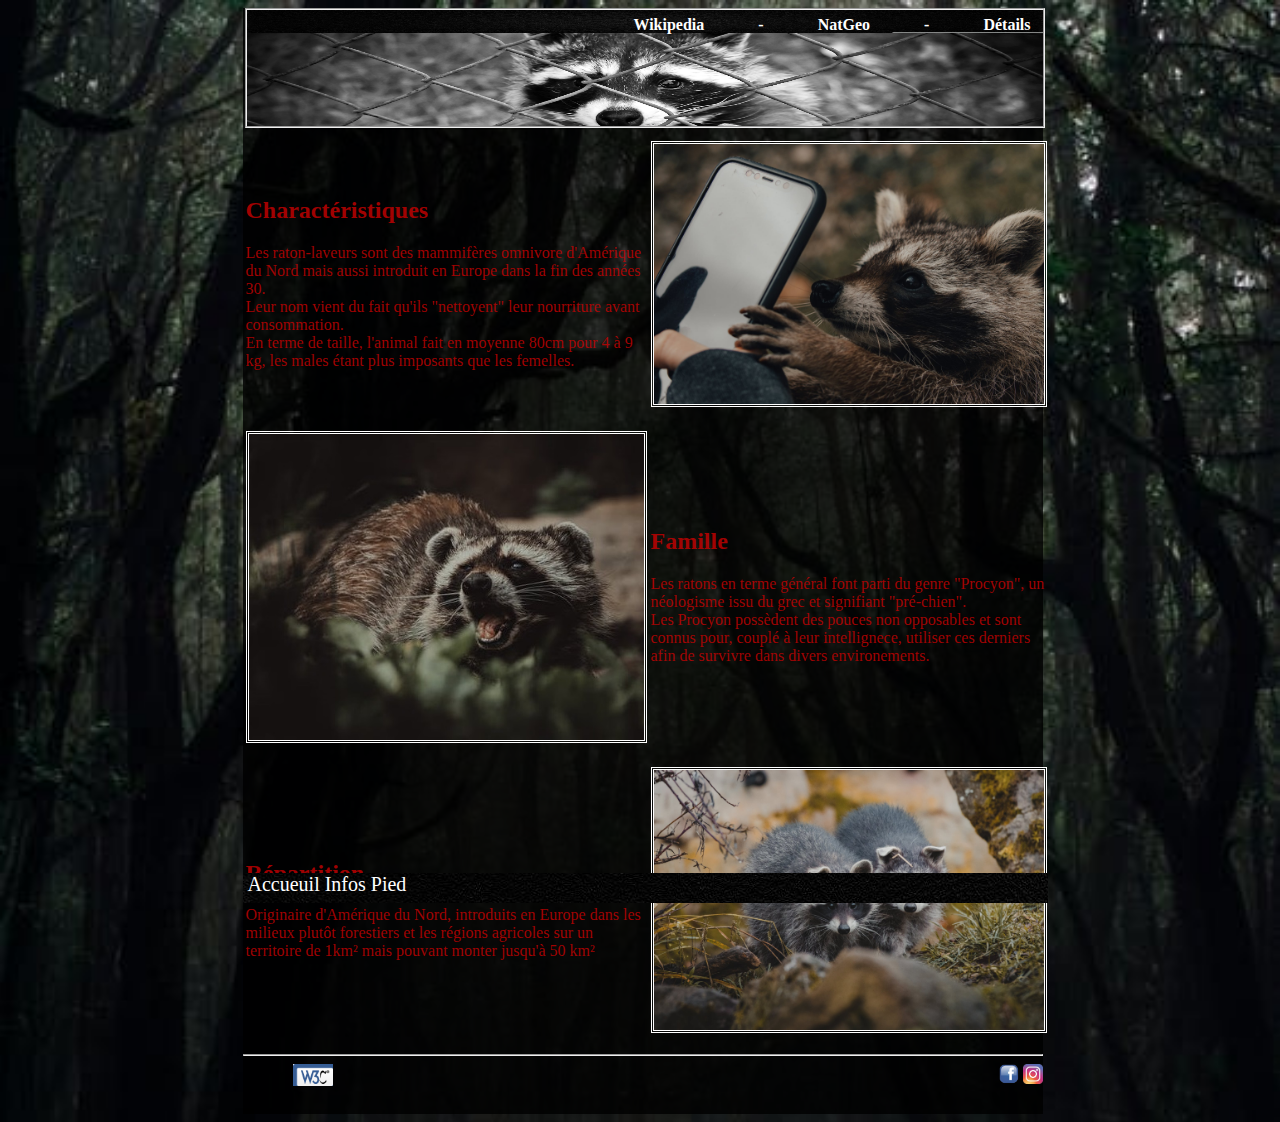
<file: index.html>
<!DOCTYPE html>
<html lang="en">
<head>
    <meta charset="UTF-8">
    <meta http-equiv="X-UA-Compatible" content="IE=edge">
    <meta name="viewport" content="width=device-width, initial-scale=1.0">
    <title>Main Page</title>
    <link href="MainCSS.css" rel="stylesheet" type="text/css">
</head>

<body>
    <div class="global">
    <!-- entete de la page -->
        <fieldset id="top">
            
            <span title="redirige vers Wikipedia"> <a href="https://fr.wikipedia.org/wiki/Raton_laveur"> Wikipedia </a> </span> 
            <span title="Ne pas cliquer ici"> <a href="images/raccoon-bear-zoo-saeugentier-54602.jpeg"> - </a> </span>
            <span title="redirige vers NatGeo"> <a href="https://www.nationalgeographic.com/animals/mammals/facts/raccoon"> NatGeo </a> </span> 
            <span title="Ne pas cliquer ici"> <a href="images/raccoon-bear-zoo-saeugentier-54602.jpeg"> - </a> </span> 
            <span title="redirige vers explication.html"> <a href="explications.html"   > Détails </a> </span>
           
            
        </fieldset>

        <!-- Side navigation -->
<div class="snav">
    <span><a href="#top">Accueuil</a></span>
    <span><a href="#Infos">Infos</a></span>
    <span><a href="#footer">Pied</a></span>
  </div> 

<!-- central table -->
<table>
    
        <tr id="Infos">
            <td>
                <h2>Charactéristiques</h2>
                Les raton-laveurs sont des mammifères omnivore d'Amérique du Nord mais aussi introduit en Europe dans la fin des années 30. <br>
                Leur nom vient du fait qu'ils "nettoyent" leur nourriture avant consommation. <br>
                En terme de taille, l'animal fait en moyenne 80cm pour 4 à 9 kg, les males étant plus imposants que les femelles.
            </td>
        

            <td>
                <img src="images/pexels-photo-7853221.jpeg" title="raton" class="raton-premier"> 
            </td> 
        </tr>
   

    
    
        <tr>
            <td> 
                <img src="images/pexels-photo-6468064.jpeg" title="raton" class="raton-second">
            </td>
            
            <td>
                <h2>Famille</h2>
                Les ratons en terme général font parti du genre "Procyon", un néologisme issu du grec et 
                signifiant "pré-chien".<br>
                Les Procyon possèdent des pouces non opposables et sont connus pour, couplé à leur intellignece, utiliser ces derniers afin de survivre dans divers environements.
                
            </td>
        </tr>
    

        
        <tr>
            <td>
                <h2>Répartition</h2>
                Originaire d'Amérique du Nord, introduits en Europe dans les milieux plutôt forestiers et les régions agricoles sur un territoire de 1km² mais pouvant monter jusqu'à 50 km²                
            </td>
            

            <td>
                <img src="images/pexels-photo-7455191.jpeg" title="raton" class="raton-premier"> 
            </td> 
        </tr>
        


</table>



    <hr>

    <!--bas de page-->
    <footer id="footer">
        <span title="Redirection vers W3C Markup service"> <a href="https://validator.w3.org/"><img src="images/w3c.png" class="footerValid" alt="valdiateur"> </a></span>
            <div class="footerA">
                <a href="https://www.facebook.com/"> <img src="images/facebook.png" title="Facebook" class="footerPic"> </a>
                 
            
                <a href="https://www.instagram.com"> <img src="images/instagram.png" title="Instagram" class="footerPic"> </a>

            
            </div>

    </footer>
</div>
</body>

</html>
</file>
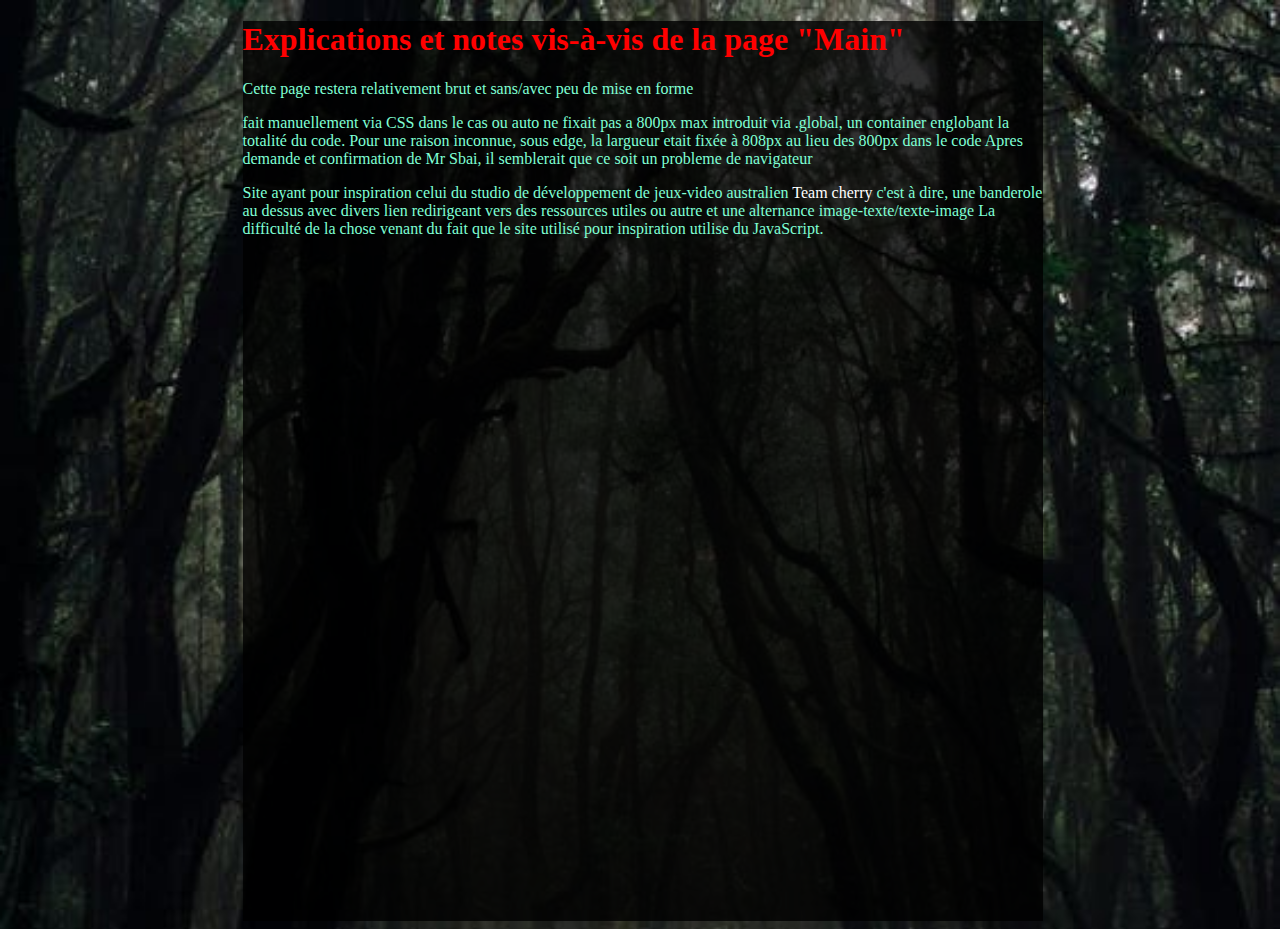
<file: explications.html>
<!DOCTYPE html>
<html lang="en">
<head>
    <meta charset="UTF-8">
    <meta http-equiv="X-UA-Compatible" content="IE=edge">
    <meta name="viewport" content="width=device-width, initial-scale=1.0">
    <title>Explication et détail</title>
    <link href="MainCSS.css" rel="stylesheet" type="text/css">
</head>

<body class="exp">
    <div class="global">
    <h1 class="h1Ex"> Explications et notes vis-à-vis de la page "Main" </h1>

        <p>Cette page restera relativement brut et sans/avec peu de mise en forme </p>

        <p> fait manuellement via CSS dans le cas ou auto ne fixait pas a 800px max introduit
        via .global, un container englobant la totalité du code.
        Pour une raison inconnue, sous edge, la largueur etait fixée à 808px au lieu des 800px dans le code 
        Apres demande et confirmation de Mr Sbai, il semblerait que ce soit un probleme de navigateur</p>

        <p>Site ayant pour inspiration celui du studio de développement de jeux-video australien <a href="https://www.teamcherry.com.au">Team cherry</a>
        c'est à dire, une banderole au dessus avec divers lien redirigeant vers des ressources utiles ou autre et une alternance image-texte/texte-image
        La difficulté de la chose venant du fait que le site utilisé pour inspiration utilise du JavaScript.</p>

        

</body>
</html>
</file>
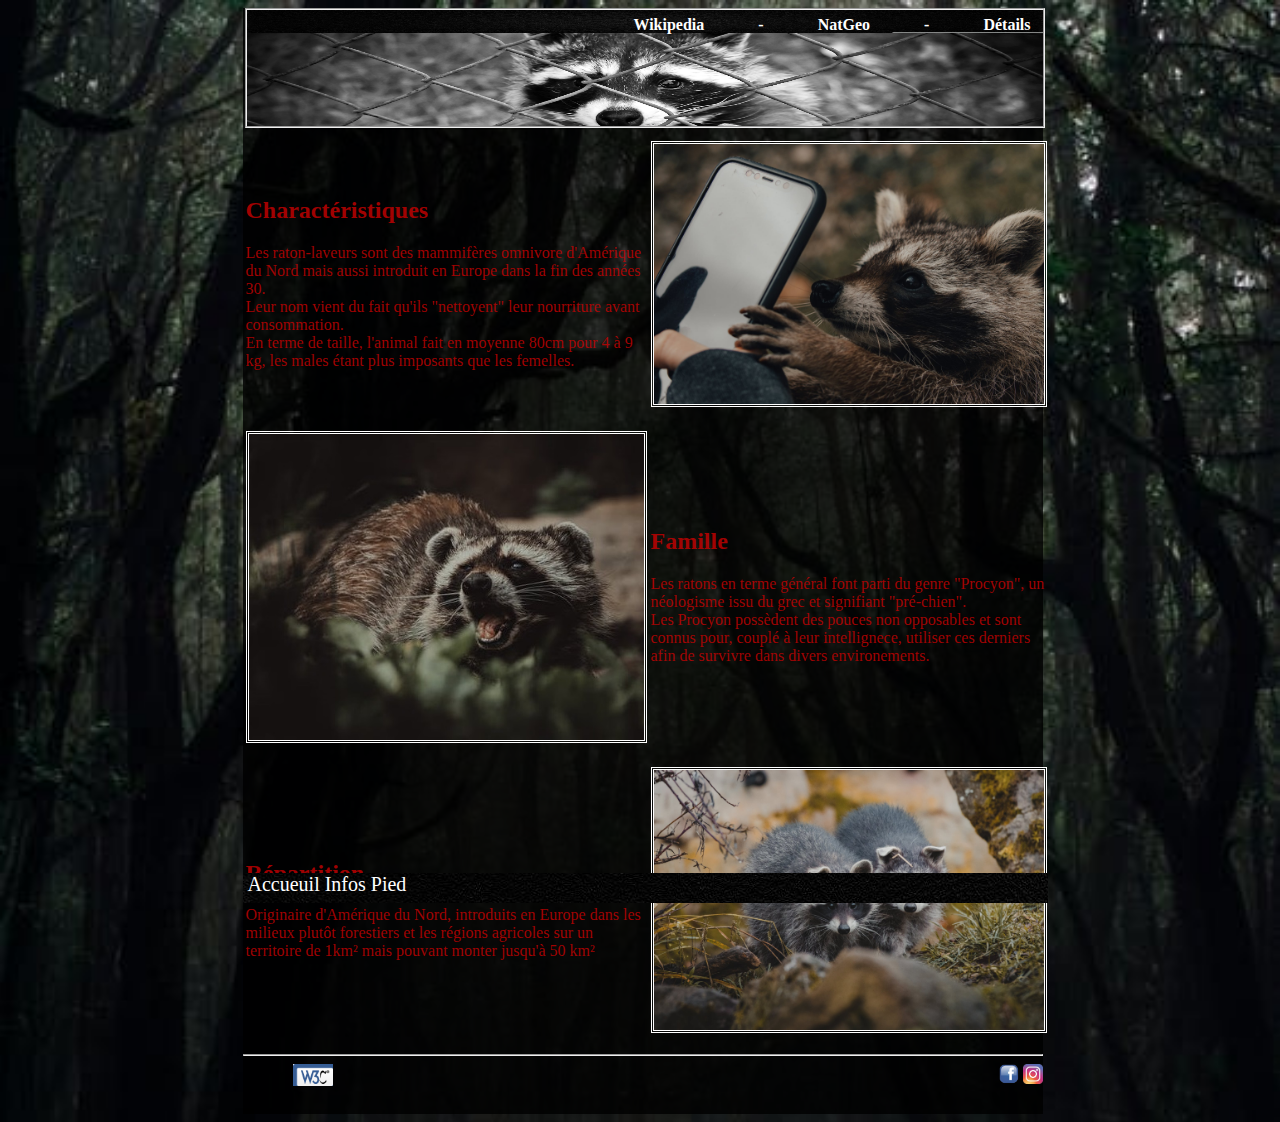
<file: Main.html>
<!DOCTYPE html>
<html lang="en">
<head>
    <meta charset="UTF-8">
    <meta http-equiv="X-UA-Compatible" content="IE=edge">
    <meta name="viewport" content="width=device-width, initial-scale=1.0">
    <title>Main Page</title>
    <link href="MainCSS.css" rel="stylesheet" type="text/css">
</head>

<body>
    <div class="global">
    <!-- entete de la page -->
        <fieldset id="top">
            
            <span title="redirige vers Wikipedia"> <a href="https://fr.wikipedia.org/wiki/Raton_laveur"> Wikipedia </a> </span> 
            <span title="Ne pas cliquer ici"> <a href="images/raccoon-bear-zoo-saeugentier-54602.jpeg"> - </a> </span>
            <span title="redirige vers NatGeo"> <a href="https://www.nationalgeographic.com/animals/mammals/facts/raccoon"> NatGeo </a> </span> 
            <span title="Ne pas cliquer ici"> <a href="images/raccoon-bear-zoo-saeugentier-54602.jpeg"> - </a> </span> 
            <span title="redirige vers explication.html"> <a href="explications.html"   > Détails </a> </span>
           
            
        </fieldset>

        <!-- Side navigation -->
<div class="snav">
    <span><a href="#top">Accueuil</a></span>
    <span><a href="#Infos">Infos</a></span>
    <span><a href="#footer">Pied</a></span>
  </div> 

<!-- central table -->
<table>
    
        <tr id="Infos">
            <td>
                <h2>Charactéristiques</h2>
                Les raton-laveurs sont des mammifères omnivore d'Amérique du Nord mais aussi introduit en Europe dans la fin des années 30. <br>
                Leur nom vient du fait qu'ils "nettoyent" leur nourriture avant consommation. <br>
                En terme de taille, l'animal fait en moyenne 80cm pour 4 à 9 kg, les males étant plus imposants que les femelles.
            </td>
        

            <td>
                <img src="images/pexels-photo-7853221.jpeg" title="raton" class="raton-premier"> 
            </td> 
        </tr>
   

    
    
        <tr>
            <td> 
                <img src="images/pexels-photo-6468064.jpeg" title="raton" class="raton-second">
            </td>
            
            <td>
                <h2>Famille</h2>
                Les ratons en terme général font parti du genre "Procyon", un néologisme issu du grec et 
                signifiant "pré-chien".<br>
                Les Procyon possèdent des pouces non opposables et sont connus pour, couplé à leur intellignece, utiliser ces derniers afin de survivre dans divers environements.
                
            </td>
        </tr>
    

        
        <tr>
            <td>
                <h2>Répartition</h2>
                Originaire d'Amérique du Nord, introduits en Europe dans les milieux plutôt forestiers et les régions agricoles sur un territoire de 1km² mais pouvant monter jusqu'à 50 km²                
            </td>
            

            <td>
                <img src="images/pexels-photo-7455191.jpeg" title="raton" class="raton-premier"> 
            </td> 
        </tr>
        


</table>



    <hr>

    <!--bas de page-->
    <footer id="footer">
        <span title="Redirection vers W3C Markup service"> <a href="https://validator.w3.org/"><img src="images/w3c.png" class="footerValid" alt="valdiateur"> </a></span>
            <div class="footerA">
                <a href="https://www.facebook.com/"> <img src="images/facebook.png" title="Facebook" class="footerPic"> </a>
                 
            
                <a href="https://www.instagram.com"> <img src="images/instagram.png" title="Instagram" class="footerPic"> </a>

            
            </div>

    </footer>
</div>
</body>

</html>
</file>
<file: MainCSS.css>
/* Shared */
.global{
    min-height: 100vh;
    max-width: 800px;
    margin-left:auto;
    margin-right:auto;
    background-color:rgb(0,0,0,0.8);
}

body{
    padding-left: 5px;
    color:rgba(206, 1, 1, 0.781);
    background-image:url(images/forest.jpeg);
    background-size: cover;
    margin-left:auto;
    margin-right: auto;
    text-align:left;
    font-family:Georgia,"Times New Roman",Times,serif;    
}

/* Main.html */

    /* Table pour alignement*/
table{
    width: auto;
    height:auto;
}

    /* barre latérale bas gauche*/
.snav {
    width:800px;
    height:30px;
    position: fixed;
    z-index:1;
    top: 97%;
    background-image:url(images/banner.jpg);
    padding-left: 5px;
    overflow-x:visible;
}
    /*barre latérale liens*/
.snav a{
    font-size:20px;
    float:left;
    display:block;
    padding-right:5px;
}

.snav a:hover{
    padding:2px;
    color:chocolate;
    background-color: burlywood;
}

    /* fieldset utilisé en tant qu'en-tête*/
fieldset{
    text-align: right;
    font-weight: bolder;
    background-image: url(images/banner.jpg), url(images/pexels-pixabay-160709.jpg);
    background-size: 100% 20%, 100% 200%;
    background-repeat: no-repeat;
    width:772px;
    height:100px;
    color:rgb(255, 255, 255);

}

    /* Image à droite */

.raton-premier{
    width:auto;
    text-align:right;
    border: double;
    color:white;
    width:390px;
    height:auto;
    float:right;
    margin-top: 10px;
    margin-bottom:10px;
}

    /* Image à gauche*/
.raton-second{
    width:auto;
    text-align:right;
    border: double;
    color:white;
    width:395px;
    height:auto;
    float:left;
    margin-top: 10px;
    margin-bottom:10px;
}

    /* Tabulations */
span{
    margin-left:50px;
}

    /* Paramètre des liens sur la page*/
a:link{
    color:white;
    background-color: transparent;
    text-decoration: none;
}

a:visited{
    color:orange;
    background-color: transparent;
    text-decoration:underline;
}

a:active{
    color:rgb(160, 99, 18);
}

footer{
    min-height: 50px;
}

    /* liens Footer*/
.footerA{
    float:right;    /* alignement à droite*/
}

.footerPic{
    width:20px;
    height:20px;
}

.footerValid{
    width:40px;
    height:auto;
}

/* Page explications.html */
.exp{
    color:aquamarine;
}

.h1Ex{
    color:red
}
</file>
